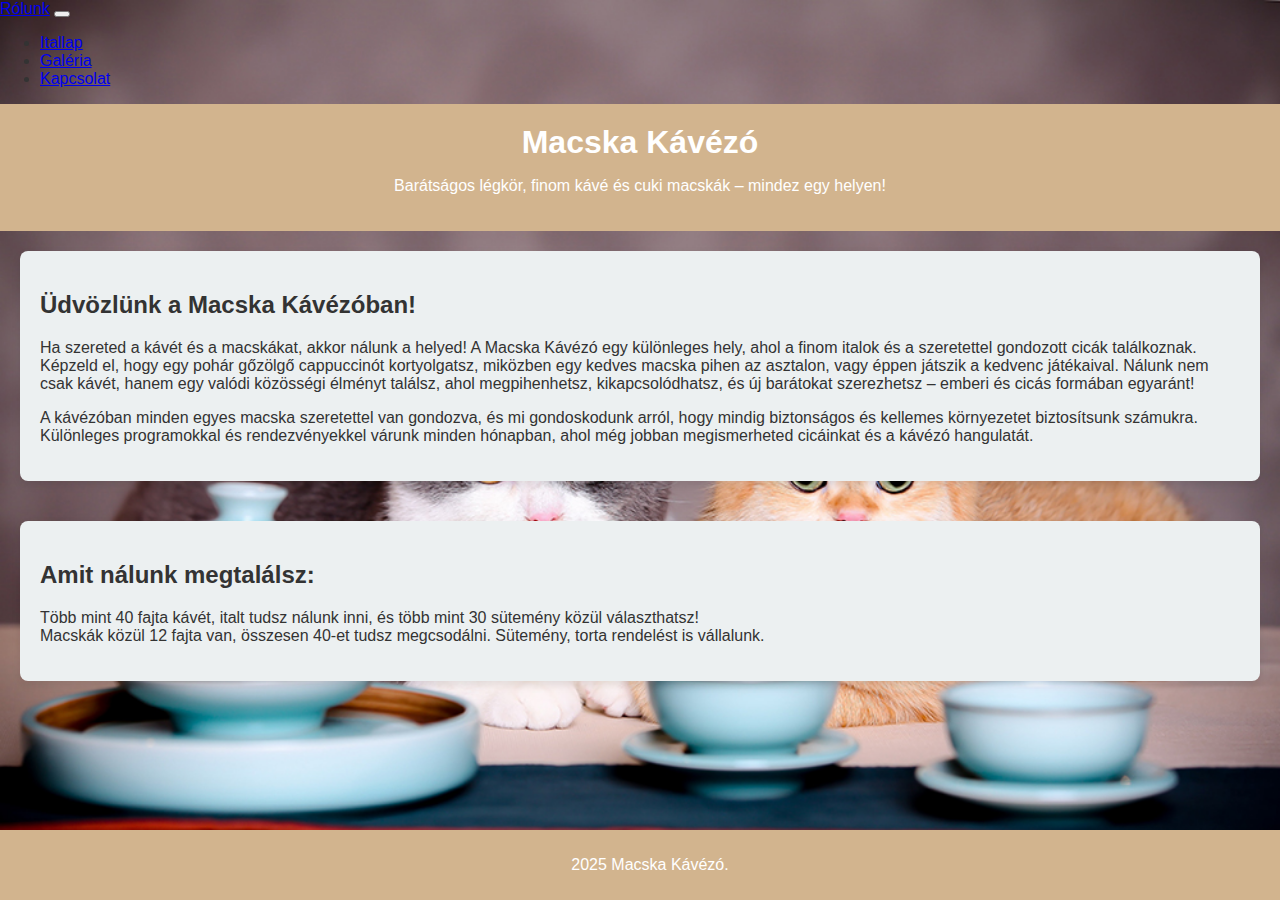
<file: index.html>
<!DOCTYPE html>
<html lang="hu">
<head>
    <meta charset="UTF-8">
    <meta name="viewport" content="width=device-width, initial-scale=1.0">
    <title>Cat café</title>
    <link href="https://cdn.jsdelivr.net/npm/bootstrap@5.3.8/dist/css/bootstrap.min.css" rel="stylesheet" integrity="sha384-sRIl4kxILFvY47J16cr9ZwB07vP4J8+LH7qKQnuqkuIAvNWLzeN8tE5YBujZqJLB" crossorigin="anonymous">
    <link rel="stylesheet" href="web.css">
</head>
<body>

<nav class="navbar navbar-expand-lg bg-body-tertiary">
  <div class="container-fluid">
    <a class="navbar-brand" href="#">Rólunk</a>
    <button class="navbar-toggler" type="button" data-bs-toggle="collapse" data-bs-target="#navbarNav" aria-controls="navbarNav" aria-expanded="false" aria-label="Toggle navigation">
      <span class="navbar-toggler-icon"></span>
    </button>
    <div class="collapse navbar-collapse" id="navbarNav">
      <ul class="navbar-nav">
        <li class="nav-item">
          <a class="nav-link" href="itallap.html">Itallap</a>
        </li>
        <li class="nav-item">
          <a class="nav-link" href="galeria.html">Galéria</a>
        </li>
        <li class="nav-item">
          <a class="nav-link" href="kapcsolat.html">Kapcsolat</a>
        </li>
      </ul>
    </div>
  </div>
</nav>

<header>
    <h1>Macska Kávézó</h1>
    <p>Barátságos légkör, finom kávé és cuki macskák – mindez egy helyen!</p>
</header>

<section>
    <div class="intro">
        <h2>Üdvözlünk a Macska Kávézóban!</h2>
        <p>Ha szereted a kávét és a macskákat, akkor nálunk a helyed! A Macska Kávézó egy különleges hely, ahol a finom italok és a szeretettel gondozott cicák találkoznak. Képzeld el, hogy egy pohár gőzölgő cappuccinót kortyolgatsz, miközben egy kedves macska pihen az asztalon, vagy éppen játszik a kedvenc játékaival. Nálunk nem csak kávét, hanem egy valódi közösségi élményt találsz, ahol megpihenhetsz, kikapcsolódhatsz, és új barátokat szerezhetsz – emberi és cicás formában egyaránt!</p>
        <p>A kávézóban minden egyes macska szeretettel van gondozva, és mi gondoskodunk arról, hogy mindig biztonságos és kellemes környezetet biztosítsunk számukra. Különleges programokkal és rendezvényekkel várunk minden hónapban, ahol még jobban megismerheted cicáinkat és a kávézó hangulatát.</p>
    </div>
</section>

<section>
    <div class="intro">
        <h2>Amit nálunk megtalálsz:</h2>
        <p>Több mint 40 fajta kávét, italt tudsz nálunk inni, 
        és több mint 30 sütemény közül választhatsz! <br>
        Macskák közül 12 fajta van, összesen 40-et tudsz megcsodálni.
        Sütemény, torta rendelést is vállalunk.</p>
    </div>
</section>

<footer>
    <p>2025 Macska Kávézó.</p>
</footer>
</body>
</html>
</file>
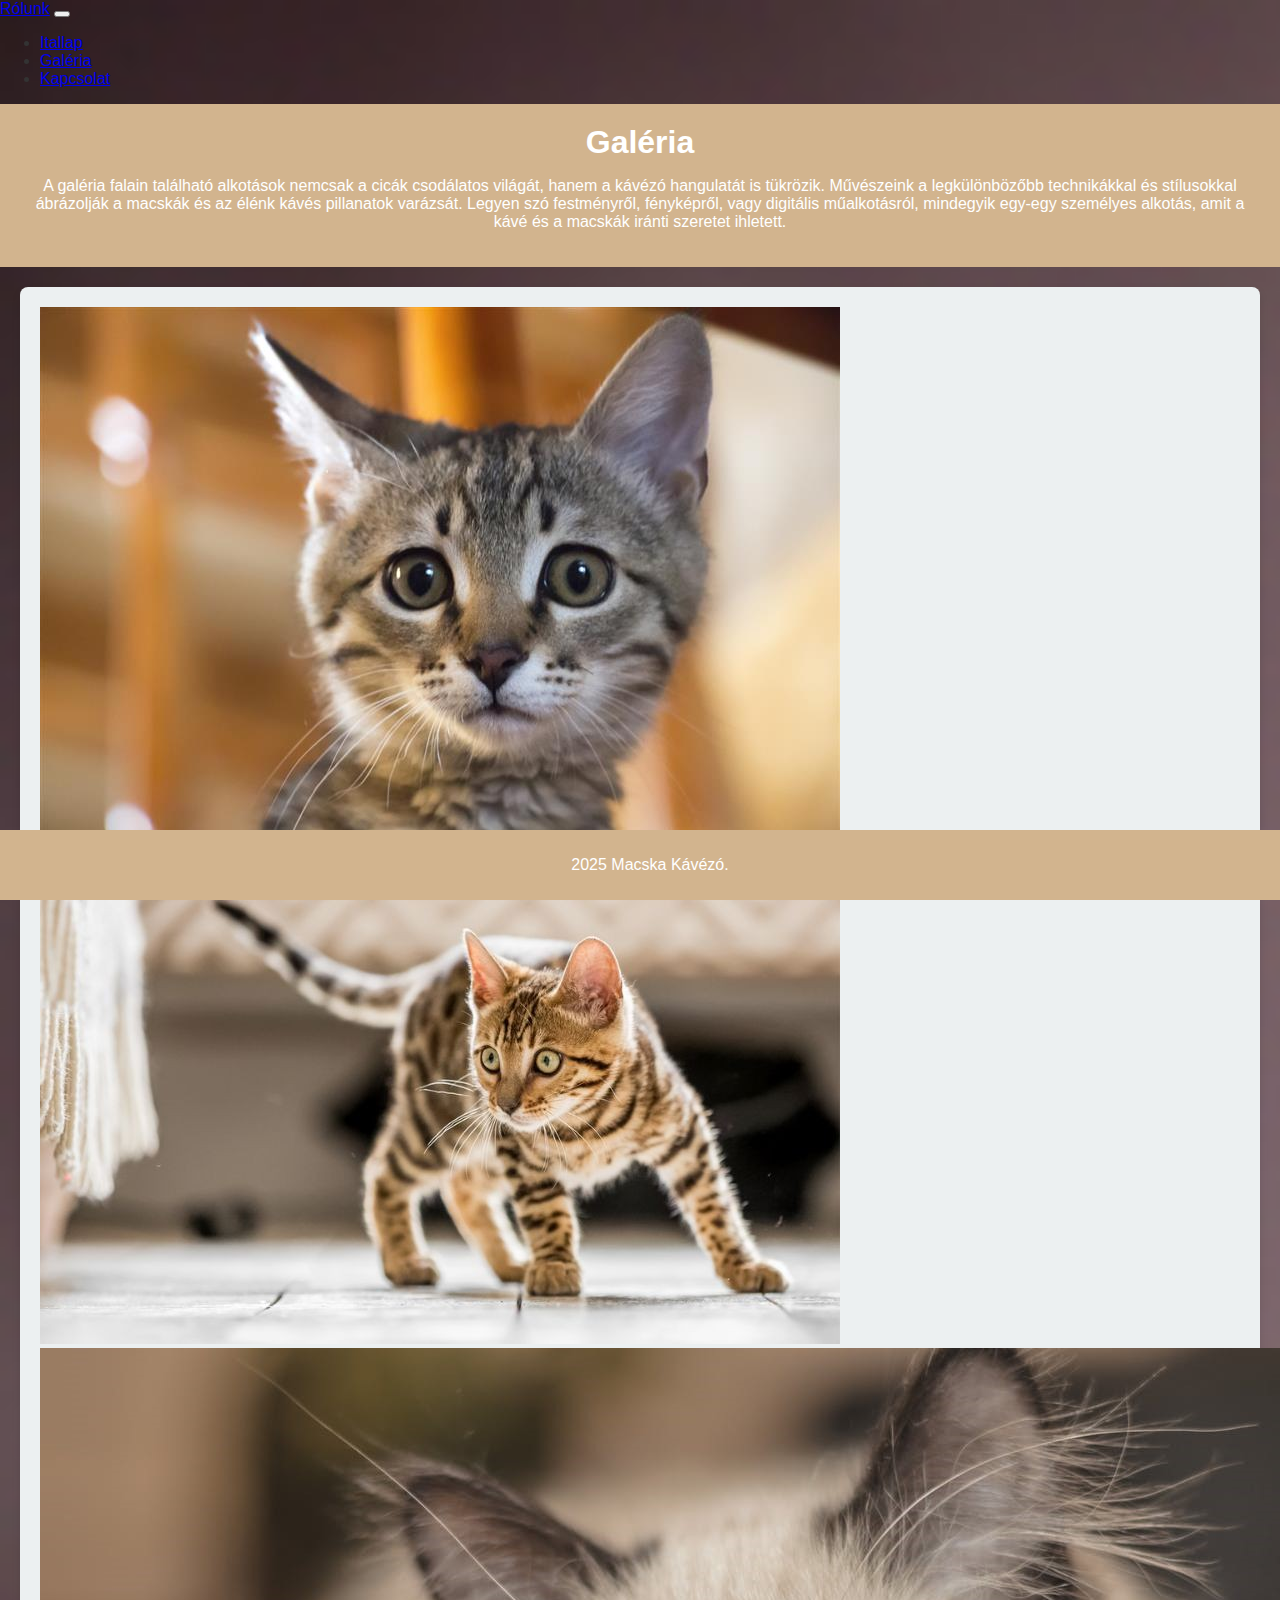
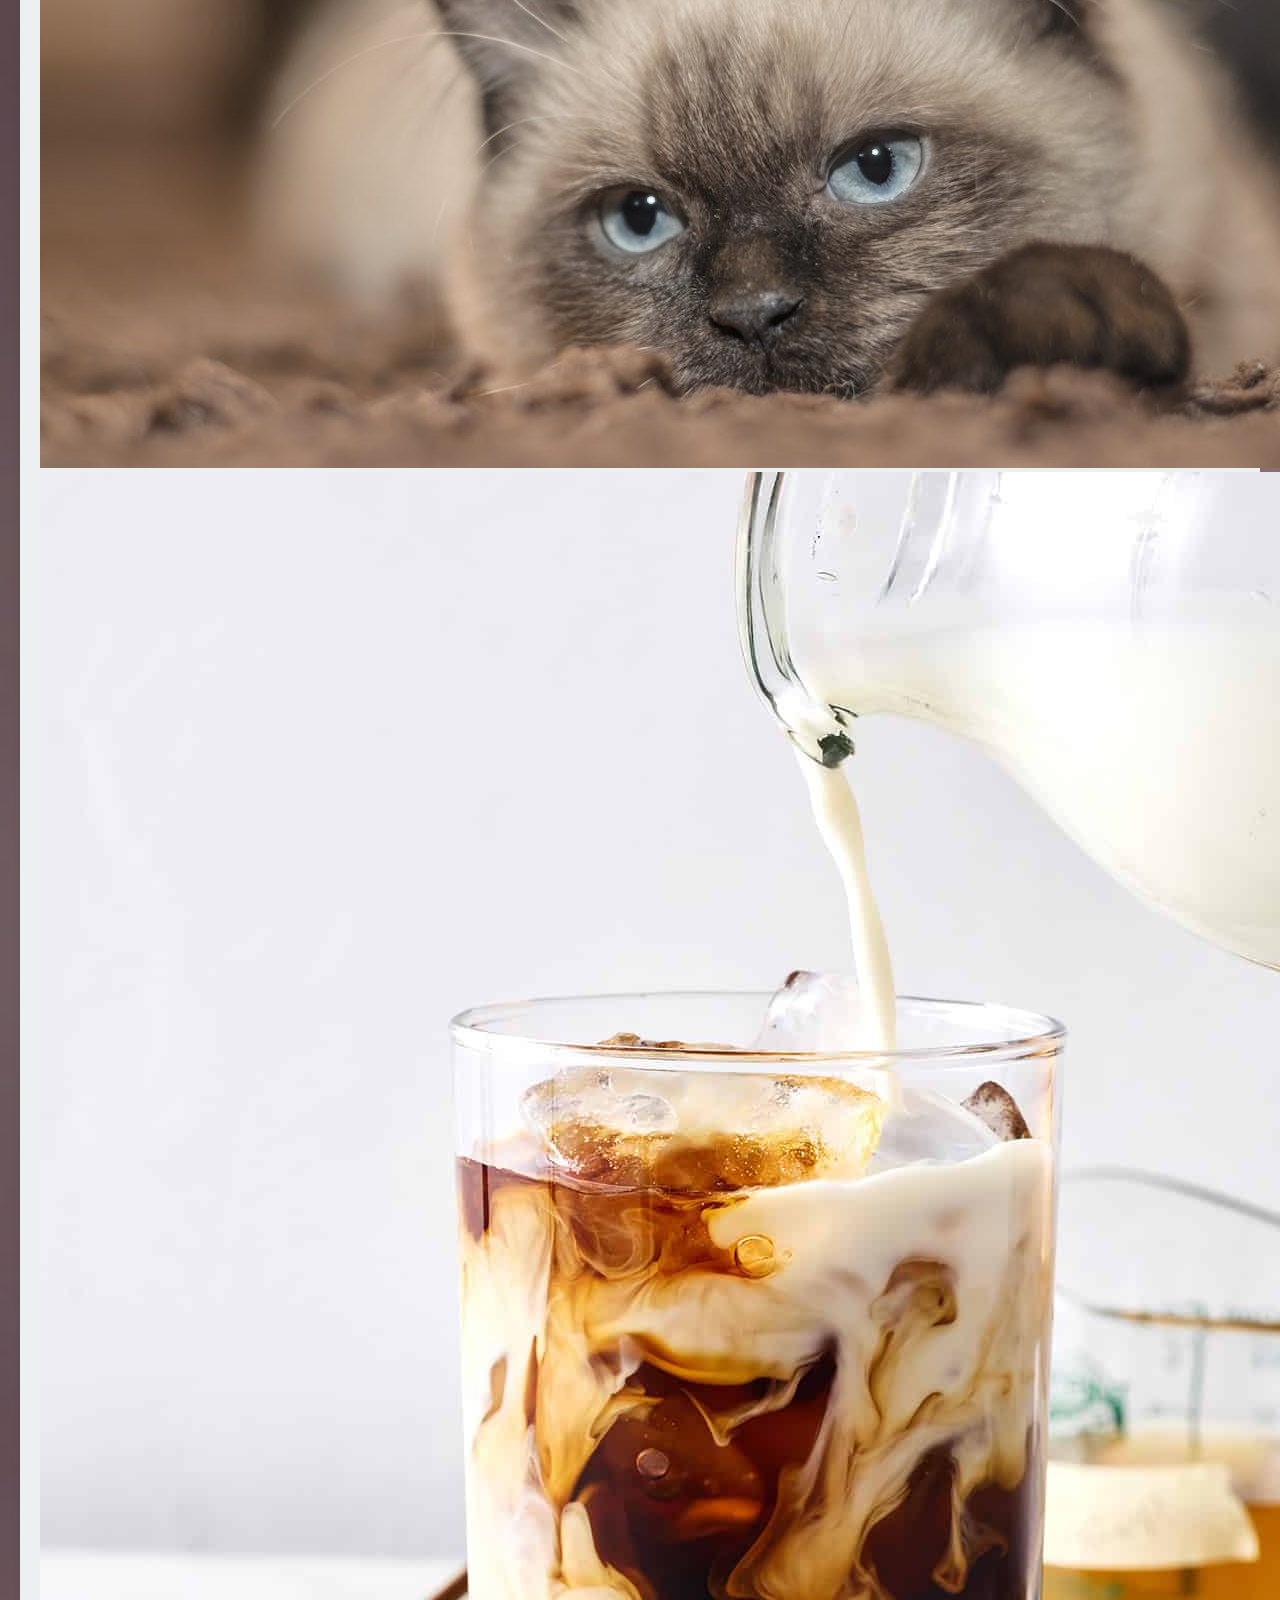
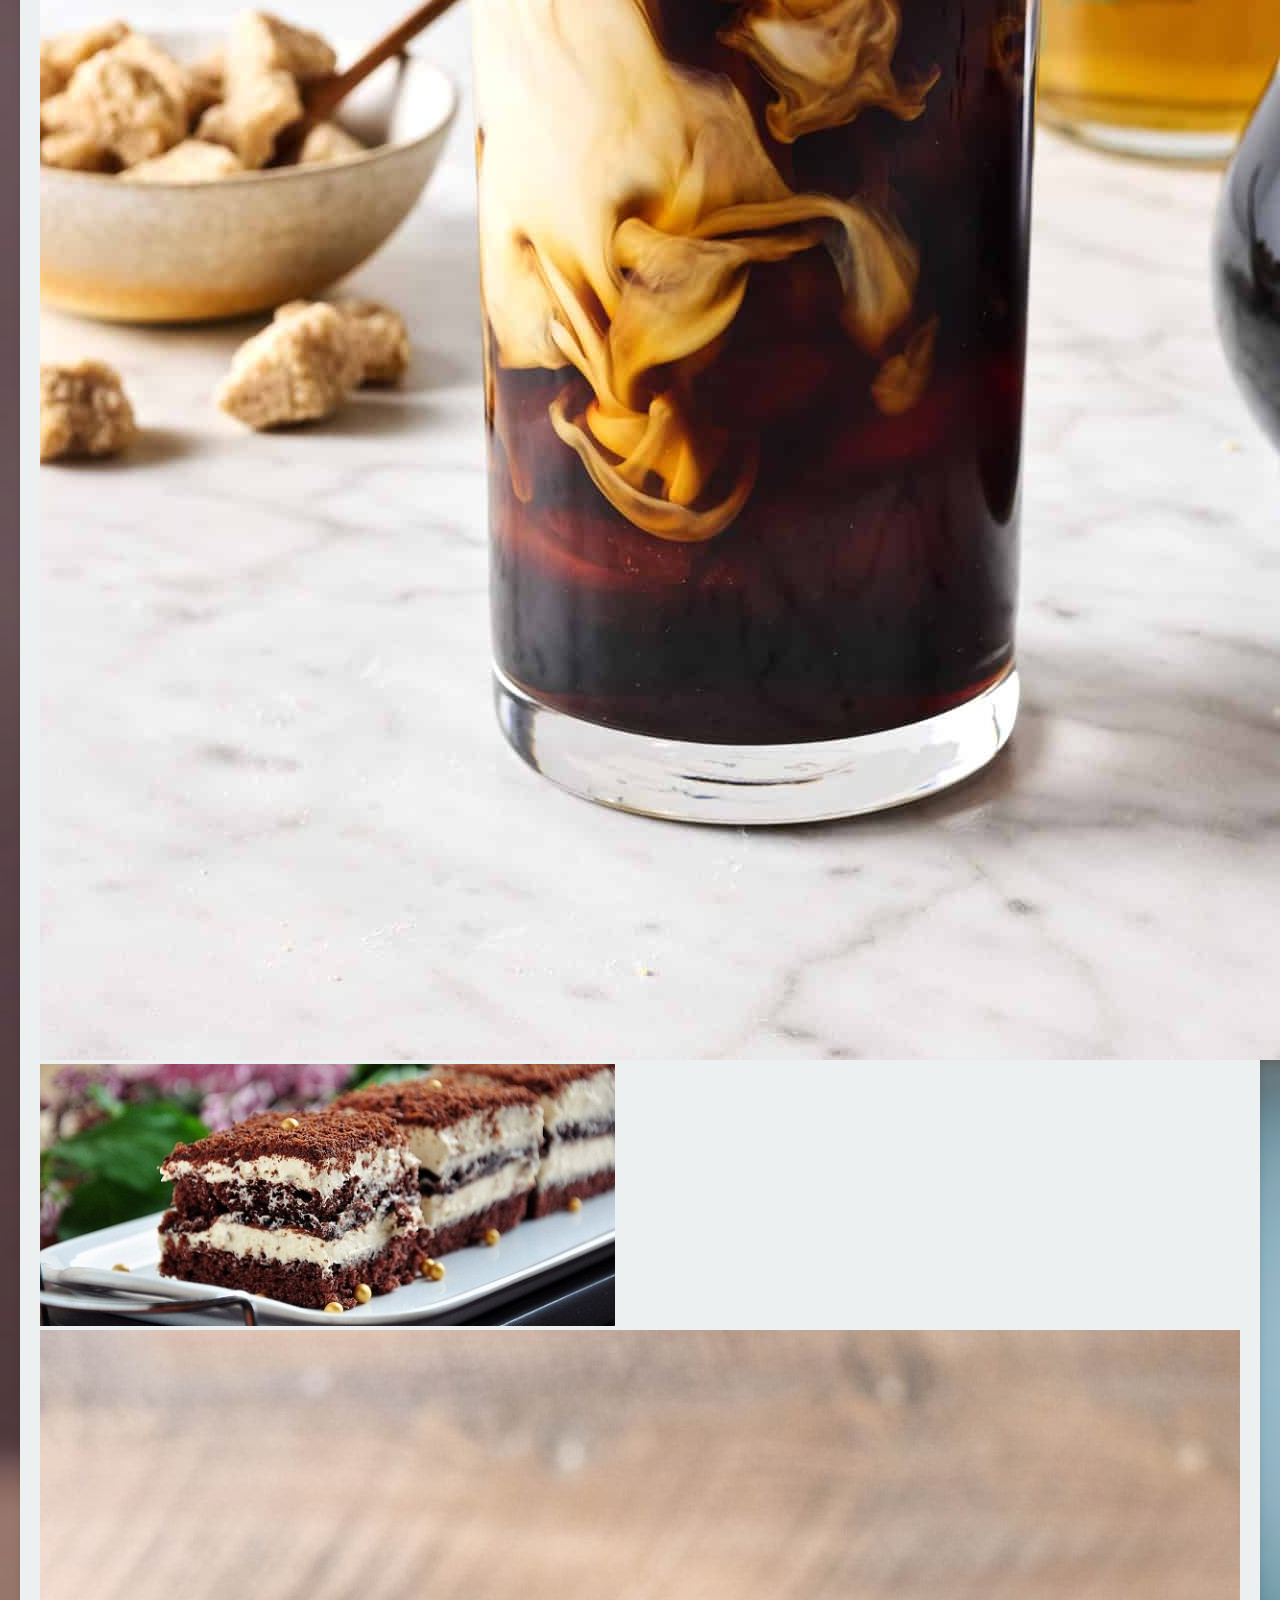
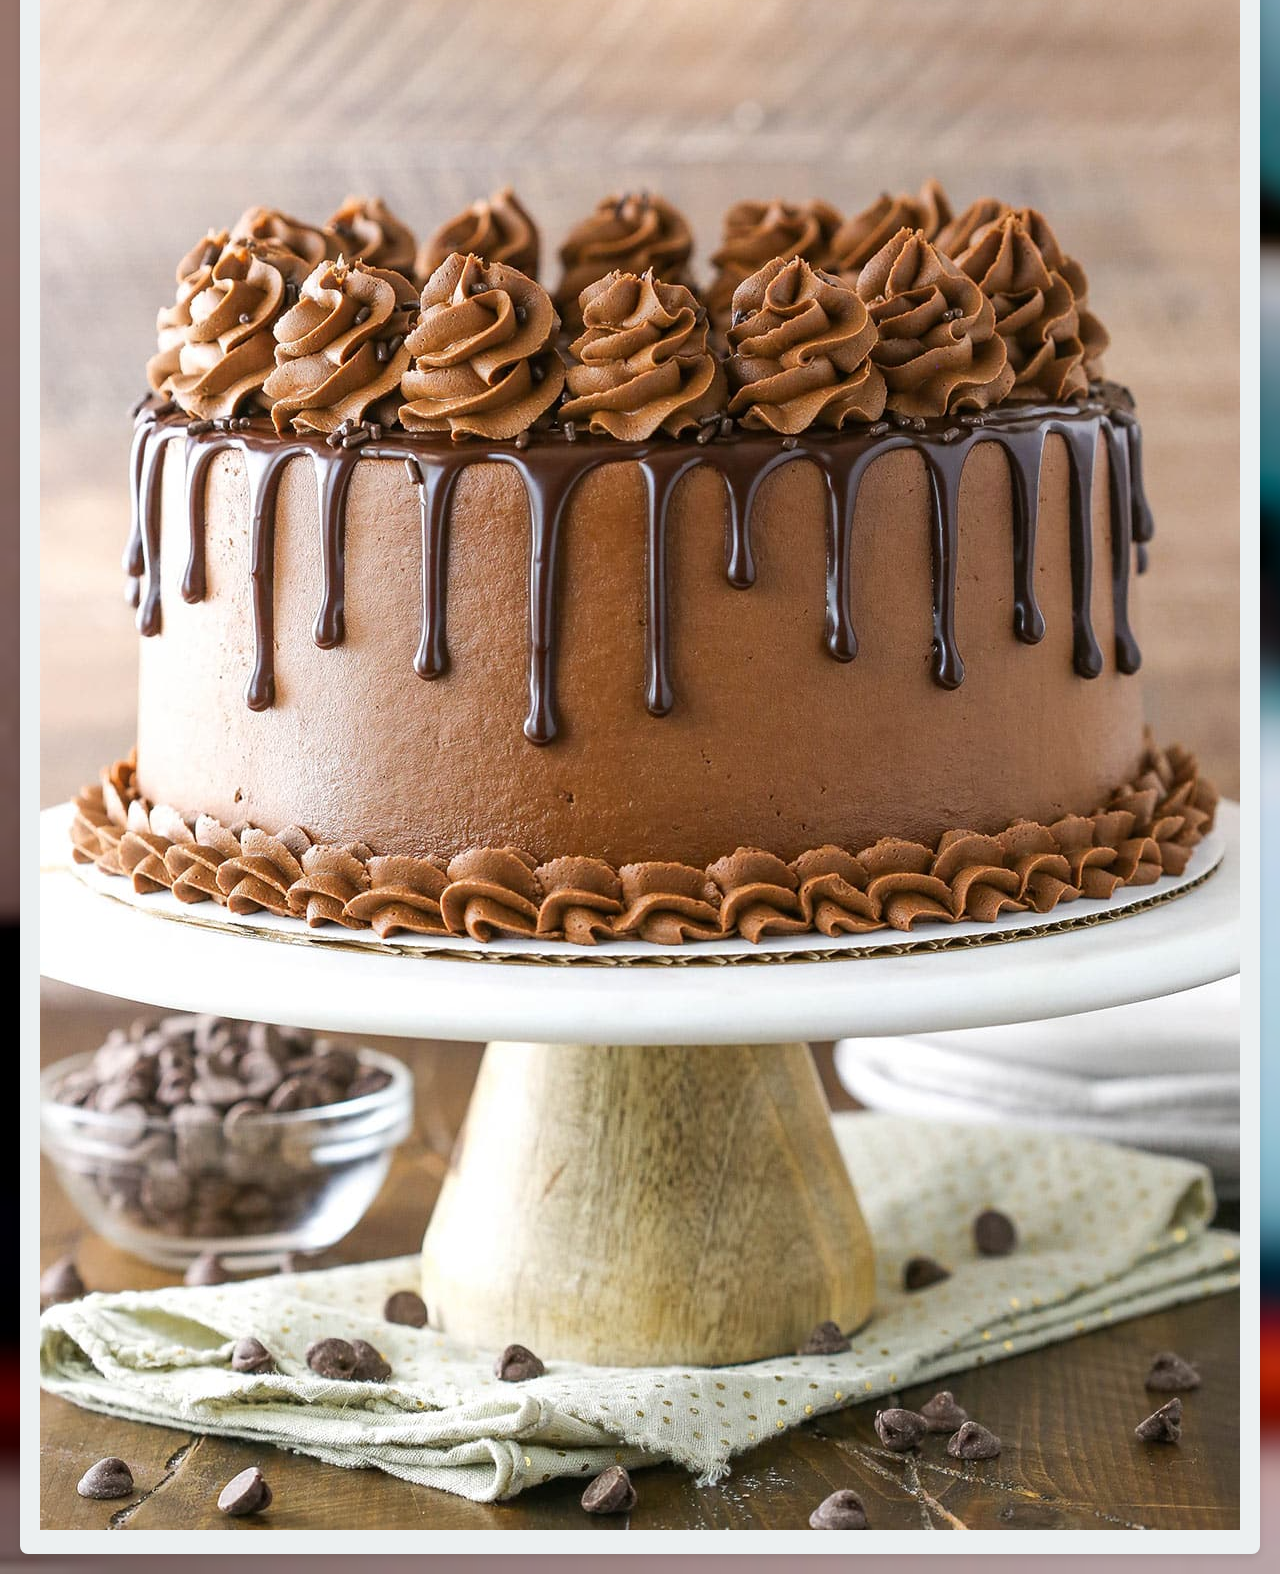
<file: galeria.html>
<!DOCTYPE html>
<html lang="hu">
<head>
    <meta charset="UTF-8">
    <meta name="viewport" content="width=device-width, initial-scale=1.0">
    <title>Cat café</title>
    <link href="https://cdn.jsdelivr.net/npm/bootstrap@5.3.8/dist/css/bootstrap.min.css" rel="stylesheet" integrity="sha384-sRIl4kxILFvY47J16cr9ZwB07vP4J8+LH7qKQnuqkuIAvNWLzeN8tE5YBujZqJLB" crossorigin="anonymous">
    <link rel="stylesheet" href="web.css">
</head>
<body>

<nav class="navbar navbar-expand-lg bg-body-tertiary">
  <div class="container-fluid">
    <a class="navbar-brand" href="index.html">Rólunk</a>
    <button class="navbar-toggler" type="button" data-bs-toggle="collapse" data-bs-target="#navbarNav" aria-controls="navbarNav" aria-expanded="false" aria-label="Toggle navigation">
      <span class="navbar-toggler-icon"></span>
    </button>
    <div class="collapse navbar-collapse" id="navbarNav">
      <ul class="navbar-nav">
        <li class="nav-item">
          <a class="nav-link" href="itallap.html">Itallap</a>
        </li>
        <li class="nav-item">
          <a class="nav-link" href="galeria.html">Galéria</a>
        </li>
        <li class="nav-item">
          <a class="nav-link" href="kapcsolat.html">Kapcsolat</a>
        </li>
      </ul>
    </div>
  </div>
</nav>

<header>
    <h1>Galéria</h1>

    <p>A galéria falain található alkotások nemcsak a cicák csodálatos világát, hanem a kávézó hangulatát is tükrözik. Művészeink a legkülönbözőbb technikákkal és stílusokkal ábrázolják a macskák és az élénk kávés pillanatok varázsát. Legyen szó festményről, fényképről, vagy digitális műalkotásról, mindegyik egy-egy személyes alkotás, amit a kávé és a macskák iránti szeretet ihletett.</p>
</header>

<section >
    <div  class="intro" >
       <div class="container text-center">
  <div class="row row-cols-4">
    <div  class="col col-lg-4"><img class="img-fluid galimg" src="kep/cica1.jpg" alt=""></div>
    <div  class="col col-lg-4"><img class="img-fluid galimg" src="kep/cica2.jpg" alt=""></div>
    <div  class="col col-lg-4"><img class="img-fluid galimg" src="kep/cica3.jpg" alt=""></div>
    <div  class="col col-lg-4"><img class="img-fluid galimg" src="kep/kévé2.jpg" alt=""></div>
    <div  class="col col-lg-4"><img class="img-fluid galimg" src="kep/suti2.jpg" alt=""></div>
    <div  class="col col-lg-4"><img class="img-fluid galimg" src="kep/suti3.jpg" alt=""></div>
  </div>
</div> 
    </div>
</section>



<footer>
    <p>2025 Macska Kávézó.</p>
</footer>
</body>
</html>
</file>
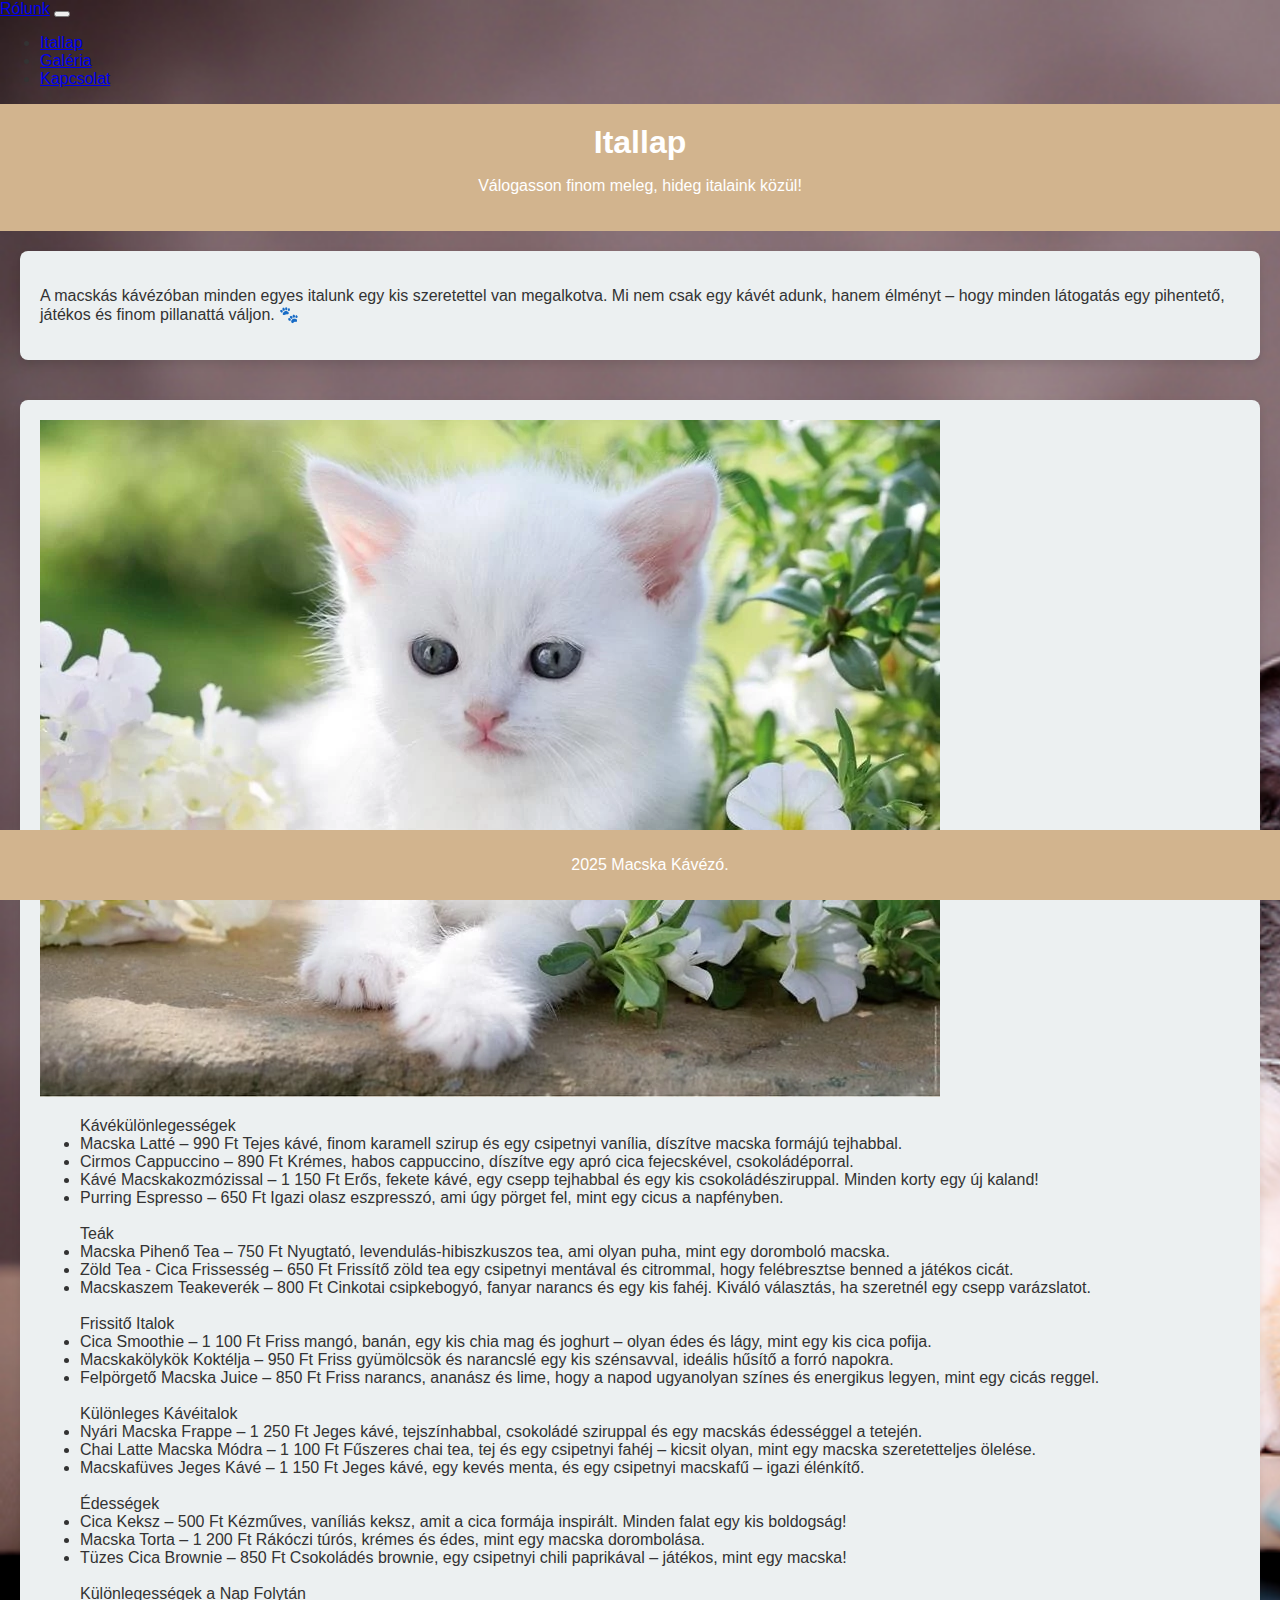
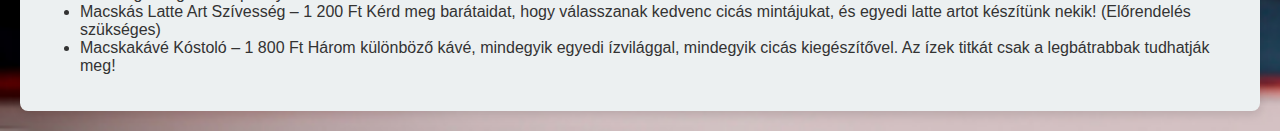
<file: itallap.html>
<!DOCTYPE html>
<html lang="hu">

<head>
  <meta charset="UTF-8">
  <meta name="viewport" content="width=device-width, initial-scale=1.0">
  <title>Cat café</title>
  <link href="https://cdn.jsdelivr.net/npm/bootstrap@5.3.8/dist/css/bootstrap.min.css" rel="stylesheet"
    integrity="sha384-sRIl4kxILFvY47J16cr9ZwB07vP4J8+LH7qKQnuqkuIAvNWLzeN8tE5YBujZqJLB" crossorigin="anonymous">
  <link rel="stylesheet" href="web.css">
</head>

<body>

  <nav class="navbar navbar-expand-lg bg-body-tertiary">
    <div class="container-fluid">
      <a class="navbar-brand" href="index.html">Rólunk</a>
      <button class="navbar-toggler" type="button" data-bs-toggle="collapse" data-bs-target="#navbarNav"
        aria-controls="navbarNav" aria-expanded="false" aria-label="Toggle navigation">
        <span class="navbar-toggler-icon"></span>
      </button>
      <div class="collapse navbar-collapse" id="navbarNav">
        <ul class="navbar-nav">
          <li class="nav-item">
            <a class="nav-link" href="itallap.html">Itallap</a>
          </li>
          <li class="nav-item">
            <a class="nav-link" href="galeria.html">Galéria</a>
          </li>
          <li class="nav-item">
            <a class="nav-link" href="kapcsolat.html">Kapcsolat</a>
          </li>
        </ul>
      </div>
    </div>
  </nav>

  <header>
    <h1>Itallap</h1>

    <p>Válogasson finom meleg, hideg italaink közül!</p>
  </header>

  <section>
    <div class="intro">
      <p>A macskás kávézóban minden egyes italunk egy kis szeretettel van megalkotva. Mi nem csak egy kávét adunk, hanem
        élményt – hogy minden látogatás egy pihentető, játékos és finom pillanattá váljon. 🐾</p>
    </div>
  </section>

  <section>
    <div class="intro">
      <img class="itallapimg" src="kep/cica5.webp" alt="cica">
      <ul>
        <dt>Kávékülönlegességek</dt>
        <li>Macska Latté – 990 Ft
          Tejes kávé, finom karamell szirup és egy csipetnyi vanília, díszítve macska formájú tejhabbal.
        </li>
        <li>
          Cirmos Cappuccino – 890 Ft
          Krémes, habos cappuccino, díszítve egy apró cica fejecskével, csokoládéporral.
        </li>
        <li>
          Kávé Macskakozmózissal – 1 150 Ft
          Erős, fekete kávé, egy csepp tejhabbal és egy kis csokoládésziruppal. Minden korty egy új kaland!
        </li>
        <li>
          Purring Espresso – 650 Ft
          Igazi olasz eszpresszó, ami úgy pörget fel, mint egy cicus a napfényben.
        </li><br>
        <dt>Teák</dt>
        <li>
          Macska Pihenő Tea – 750 Ft
          Nyugtató, levendulás-hibiszkuszos tea, ami olyan puha, mint egy doromboló macska.
        </li>
        <li>
          Zöld Tea - Cica Frissesség – 650 Ft
          Frissítő zöld tea egy csipetnyi mentával és citrommal, hogy felébresztse benned a játékos cicát.
        </li>
        <li>
          Macskaszem Teakeverék – 800 Ft
          Cinkotai csipkebogyó, fanyar narancs és egy kis fahéj. Kiváló választás, ha szeretnél egy csepp varázslatot.
        </li><br>
        <dt>Frissitő Italok</dt>
        <li>
          Cica Smoothie – 1 100 Ft
          Friss mangó, banán, egy kis chia mag és joghurt – olyan édes és lágy, mint egy kis cica pofija.
        </li>
        <li>
          Macskakölykök Koktélja – 950 Ft
          Friss gyümölcsök és narancslé egy kis szénsavval, ideális hűsítő a forró napokra.
        </li>
        <li>
          Felpörgető Macska Juice – 850 Ft
          Friss narancs, ananász és lime, hogy a napod ugyanolyan színes és energikus legyen, mint egy cicás reggel.
        </li><br>
        <dt>Különleges Kávéitalok</dt>
        <li>
          Nyári Macska Frappe – 1 250 Ft
          Jeges kávé, tejszínhabbal, csokoládé sziruppal és egy macskás édességgel a tetején.
        </li>
        <li>
          Chai Latte Macska Módra – 1 100 Ft
          Fűszeres chai tea, tej és egy csipetnyi fahéj – kicsit olyan, mint egy macska szeretetteljes ölelése.
        </li>
        <li>
          Macskafüves Jeges Kávé – 1 150 Ft
          Jeges kávé, egy kevés menta, és egy csipetnyi macskafű – igazi élénkítő.
        </li><br>
        <dt>Édességek</dt>
        <li>
          Cica Keksz – 500 Ft
          Kézműves, vaníliás keksz, amit a cica formája inspirált. Minden falat egy kis boldogság!
        </li>
        <li>
          Macska Torta – 1 200 Ft
          Rákóczi túrós, krémes és édes, mint egy macska dorombolása.
        </li>
        <li>
          Tüzes Cica Brownie – 850 Ft
          Csokoládés brownie, egy csipetnyi chili paprikával – játékos, mint egy macska!
        </li><br>
        <dt>Különlegességek a Nap Folytán</dt>
        <li>
          Macskás Latte Art Szívesség – 1 200 Ft
          Kérd meg barátaidat, hogy válasszanak kedvenc cicás mintájukat, és egyedi latte artot készítünk nekik!
          (Előrendelés szükséges)
        </li>
        <li>
          Macskakávé Kóstoló – 1 800 Ft
          Három különböző kávé, mindegyik egyedi ízvilággal, mindegyik cicás kiegészítővel. Az ízek titkát csak a
          legbátrabbak tudhatják meg!
        </li>
      </ul>
    </div>
  </section>

  <footer>
    <p>2025 Macska Kávézó.</p>
  </footer>
</body>

</html>
</file>
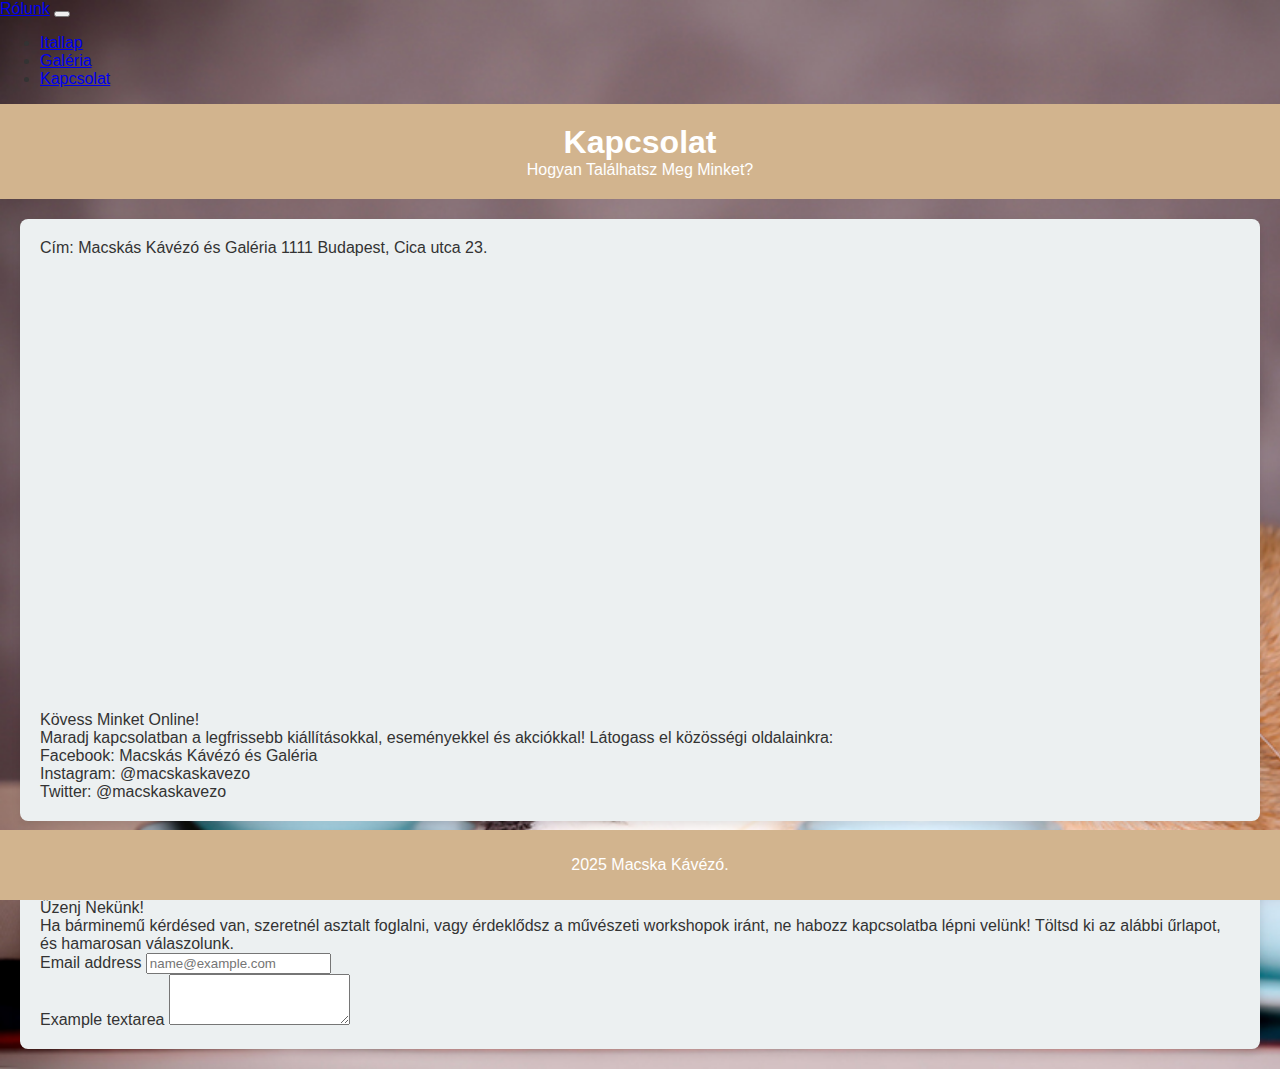
<file: kapcsolat.html>
<!DOCTYPE html>
<html lang="hu">
<head>
    <meta charset="UTF-8">
    <meta name="viewport" content="width=device-width, initial-scale=1.0">
    <title>Cat café</title>
    <link href="https://cdn.jsdelivr.net/npm/bootstrap@5.3.8/dist/css/bootstrap.min.css" rel="stylesheet" integrity="sha384-sRIl4kxILFvY47J16cr9ZwB07vP4J8+LH7qKQnuqkuIAvNWLzeN8tE5YBujZqJLB" crossorigin="anonymous">
    <link rel="stylesheet" href="web.css">
</head>
<body>

<nav class="navbar navbar-expand-lg bg-body-tertiary">
  <div class="container-fluid">
    <a class="navbar-brand" href="index.html">Rólunk</a>
    <button class="navbar-toggler" type="button" data-bs-toggle="collapse" data-bs-target="#navbarNav" aria-controls="navbarNav" aria-expanded="false" aria-label="Toggle navigation">
      <span class="navbar-toggler-icon"></span>
    </button>
    <div class="collapse navbar-collapse" id="navbarNav">
      <ul class="navbar-nav">
        <li class="nav-item">
          <a class="nav-link" href="itallap.html">Itallap</a>
        </li>
        <li class="nav-item">
          <a class="nav-link" href="galeria.html">Galéria</a>
        </li>
        <li class="nav-item">
          <a class="nav-link" href="kapcsolat.html">Kapcsolat</a>
        </li>
      </ul>
    </div>
  </div>
</nav>

<header>
    <h1>Kapcsolat</h1>
Hogyan Találhatsz Meg Minket?


    
</header>

<section >
    <div class="intro">
        Cím:
Macskás Kávézó és Galéria
1111 Budapest, Cica utca 23. <br>
<iframe  src="https://www.google.com/maps/embed?pb=!1m18!1m12!1m3!1d2694.131624130668!2d19.220246176564736!3d47.52630039351896!2m3!1f0!2f0!3f0!3m2!1i1024!2i768!4f13.1!3m3!1m2!1s0x4741c45433114d2f%3A0x2050fc6e8bb1b448!2sBudapest%2C%20Cica%20u.%2023%2C%201164!5e0!3m2!1shu!2shu!4v1765547004756!5m2!1shu!2shu" width="600" height="450" style="border:0;" allowfullscreen="" loading="lazy" referrerpolicy="no-referrer-when-downgrade"></iframe>
<br>Kövess Minket Online! <br>

Maradj kapcsolatban a legfrissebb kiállításokkal, eseményekkel és akciókkal! 
Látogass el közösségi oldalainkra:  <br>

Facebook: Macskás Kávézó és Galéria <br>

Instagram: @macskaskavezo <br>

Twitter: @macskaskavezo <br>

    </div>
</section>

<section>
    <div class="intro">
        Telefon:
+36 1 234 5678

Email:
info@macskaskavezo.hu

Nyitvatartás:
Hétfőtől Szombatig: 9:00 - 20:00
Vasárnap: 10:00 - 18:00 <br>

Üzenj Nekünk! <br>

Ha bárminemű kérdésed van, szeretnél asztalt foglalni, vagy érdeklődsz a művészeti workshopok iránt, ne habozz kapcsolatba lépni velünk! Töltsd ki az alábbi űrlapot, és hamarosan válaszolunk. <br>

<div class="mb-3">
  <label for="exampleFormControlInput1" class="form-label">Email address</label>
  <input type="email" class="form-control" id="exampleFormControlInput1" placeholder="name@example.com">
</div>
<div class="mb-3">
  <label for="exampleFormControlTextarea1" class="form-label">Example textarea</label>
  <textarea class="form-control" id="exampleFormControlTextarea1" rows="3"></textarea>
</div>
    </div>
</section>

<footer>
    <p>2025 Macska Kávézó.</p>
</footer>
</body>
</html>
</file>
<file: web.css>
body {
            font-family: Arial, sans-serif;
            background-color: #f7f7f7;
            color: #333;
            margin: 0;
            padding: 0;
            background-image: url(kep/alap\ cat.jpg);
            background-repeat: no-repeat;
            background-size:cover;
        }
        header {
            background-color: #D2B48E;
            color: #fff;
            padding: 20px;
            text-align: center;
        }
        header h1 {
            margin: 0;
        }
        section {
            padding: 20px;
        }
        .intro {
            background-color: #ecf0f1;
            padding: 20px;
            border-radius: 8px;
            box-shadow: 0 4px 8px rgba(0, 0, 0, 0.1);
        }
        footer {
            background-color: #D2B48E;
            color: #fff;
            text-align: center;
            padding: 10px;
            position: fixed;
            width: 100%;
            bottom: 0;
        }
</file>
